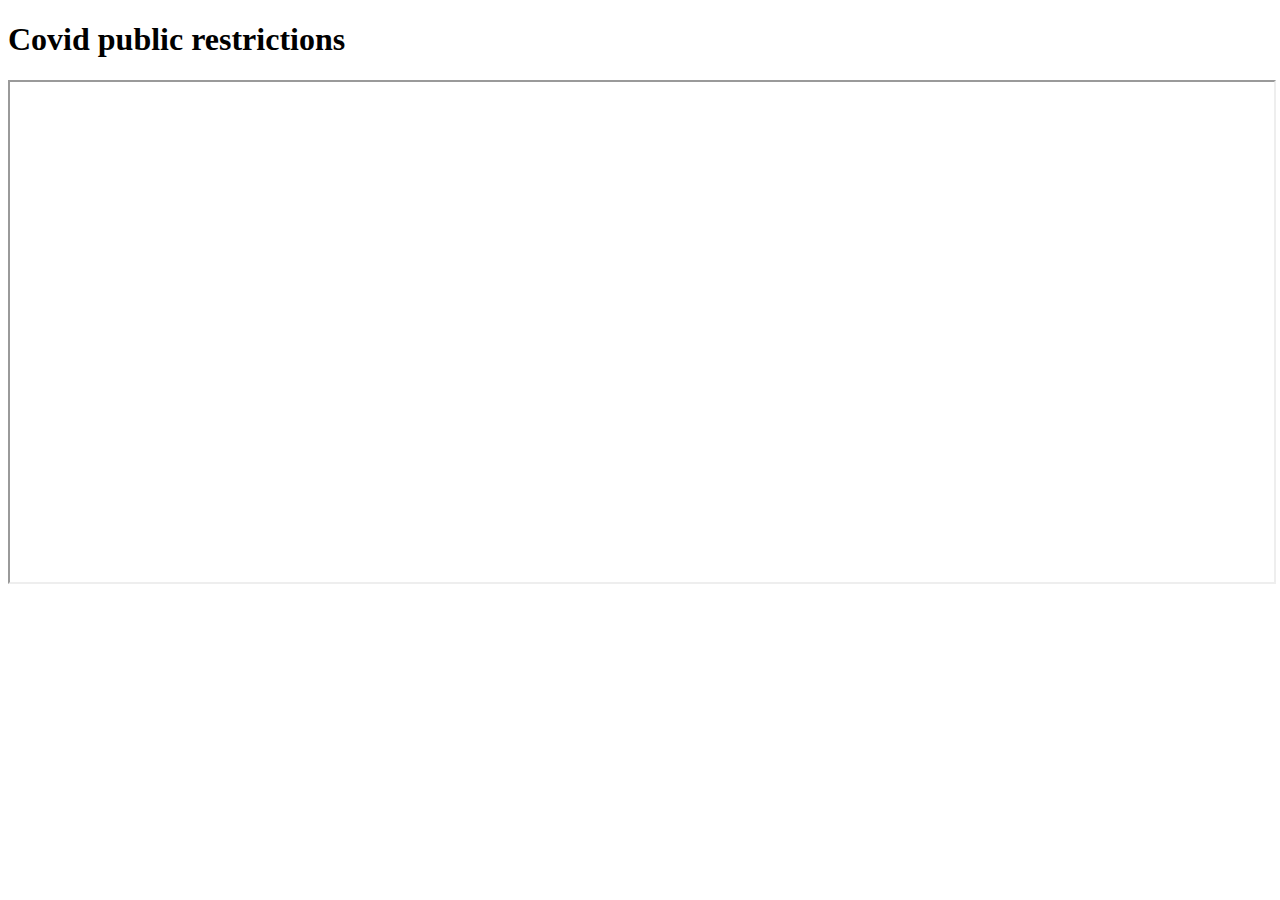
<file: covid-web-server/templates/covid.html>
<!DOCTYPE html>
<html lang="en">
<head>
    <meta charset="UTF-8">
    <title>Covid public restrictions</title>

    <h1>Covid public restrictions</h1>

    <iframe src="http://161.35.29.46/graph" width="100%" height="500"></iframe>
</head>
<body>

</body>
</html>
</file>
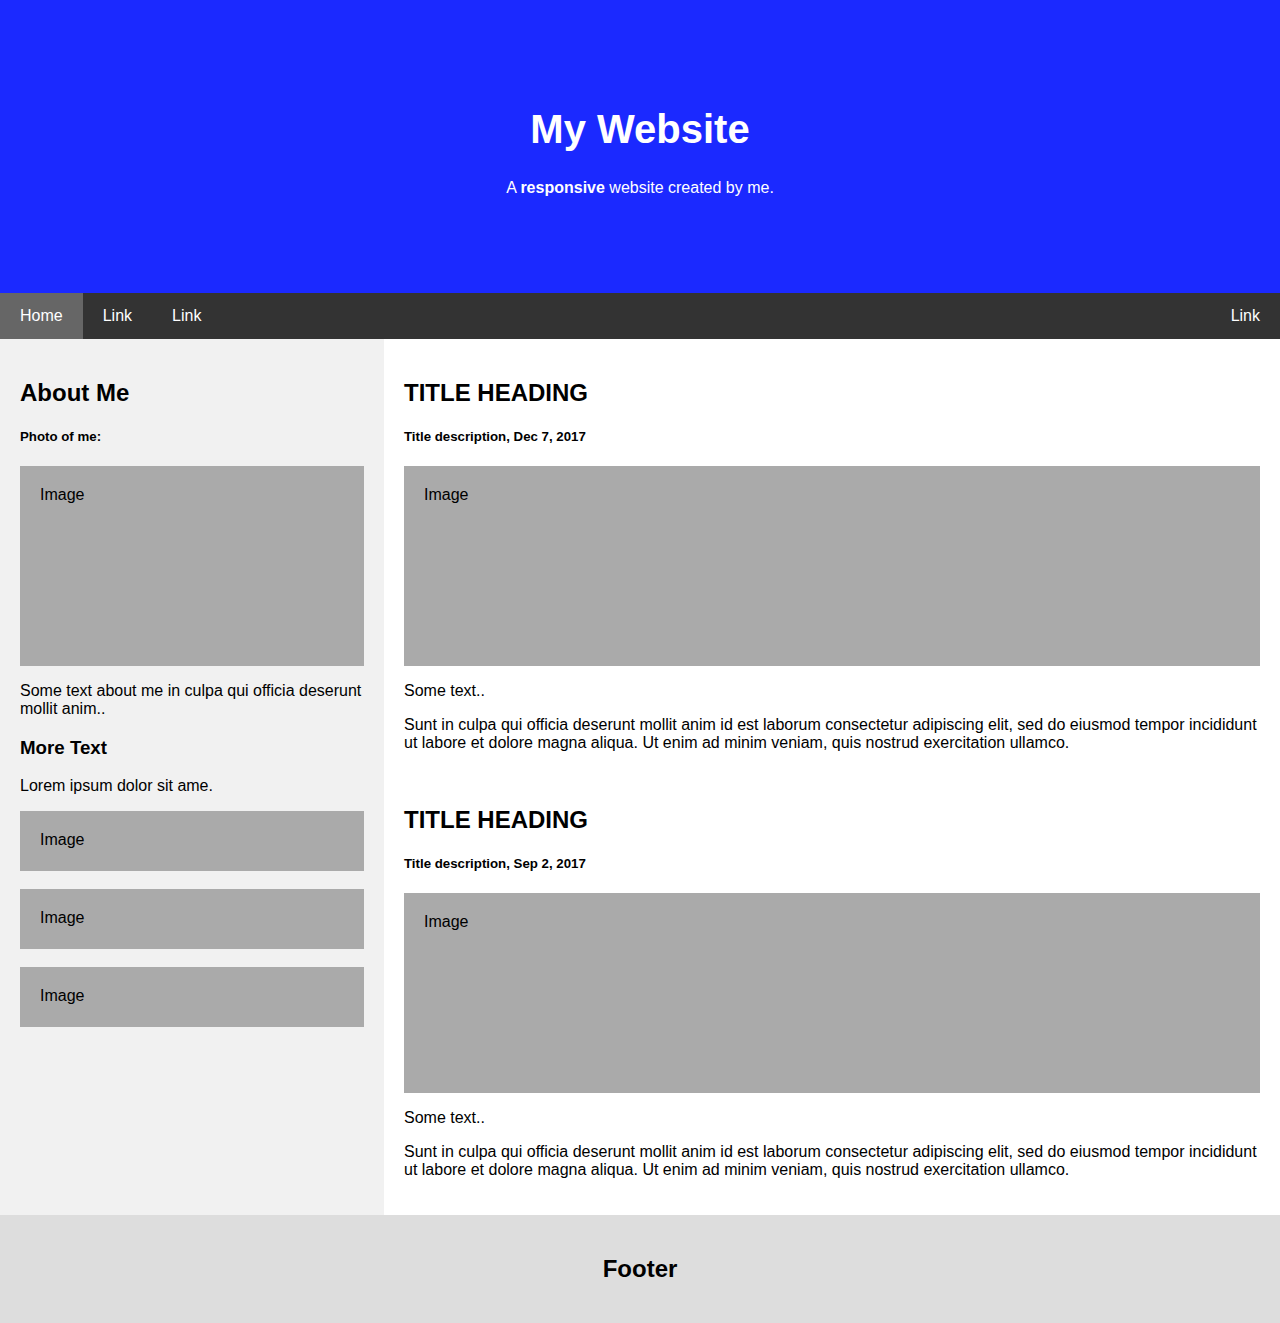
<file: covid-web-server/templates/design1.html>
<!DOCTYPE html>
<html lang="en">
<head>
<title>Page Title</title>
<meta charset="UTF-8">
<meta name="viewport" content="width=device-width, initial-scale=1">
<link rel="stylesheet" type="text/css" href="../static/stylesheets/style.css">
</head>
<body>

<div class="header">
  <h1>My Website</h1>
  <p>A <b>responsive</b> website created by me.</p>
</div>

<div class="navbar">
  <a href="#" class="active">Home</a>
  <a href="#">Link</a>
  <a href="#">Link</a>
  <a href="#" class="right">Link</a>
</div>

<div class="row">
  <div class="side">
    <h2>About Me</h2>
    <h5>Photo of me:</h5>
    <div class="fakeimg" style="height:200px;">Image</div>
    <p>Some text about me in culpa qui officia deserunt mollit anim..</p>
    <h3>More Text</h3>
    <p>Lorem ipsum dolor sit ame.</p>
    <div class="fakeimg" style="height:60px;">Image</div><br>
    <div class="fakeimg" style="height:60px;">Image</div><br>
    <div class="fakeimg" style="height:60px;">Image</div>
  </div>
  <div class="main">
    <h2>TITLE HEADING</h2>
    <h5>Title description, Dec 7, 2017</h5>
    <div class="fakeimg" style="height:200px;">Image</div>
    <p>Some text..</p>
    <p>Sunt in culpa qui officia deserunt mollit anim id est laborum consectetur adipiscing elit, sed do eiusmod tempor incididunt ut labore et dolore magna aliqua. Ut enim ad minim veniam, quis nostrud exercitation ullamco.</p>
    <br>
    <h2>TITLE HEADING</h2>
    <h5>Title description, Sep 2, 2017</h5>
    <div class="fakeimg" style="height:200px;">Image</div>
    <p>Some text..</p>
    <p>Sunt in culpa qui officia deserunt mollit anim id est laborum consectetur adipiscing elit, sed do eiusmod tempor incididunt ut labore et dolore magna aliqua. Ut enim ad minim veniam, quis nostrud exercitation ullamco.</p>
  </div>
</div>

<div class="footer">
  <h2>Footer</h2>
</div>

</body>
</html>
</file>
<file: covid-web-server/static/stylesheets/style.css>
* {
  box-sizing: border-box;
}

/* Style the body */
body {
  font-family: Arial, Helvetica, sans-serif;
  margin: 0;
}

/* Header/logo Title */
.header {
  padding: 80px;
  text-align: center;
  background: #1b29ff;
  color: white;
}

/* Increase the font size of the heading */
.header h1 {
  font-size: 40px;
}

/* Sticky navbar - toggles between relative and fixed, depending on the scroll position. It is positioned relative until a given offset position is met in the viewport - then it "sticks" in place (like position:fixed). The sticky value is not supported in IE or Edge 15 and earlier versions. However, for these versions the navbar will inherit default position */
.navbar {
  overflow: hidden;
  background-color: #333;
  position: sticky;
  position: -webkit-sticky;
  top: 0;
}

/* Style the navigation bar links */
.navbar a {
  float: left;
  display: block;
  color: white;
  text-align: center;
  padding: 14px 20px;
  text-decoration: none;
}


/* Right-aligned link */
.navbar a.right {
  float: right;
}

/* Change color on hover */
.navbar a:hover {
  background-color: #ddd;
  color: black;
}

/* Active/current link */
.navbar a.active {
  background-color: #666;
  color: white;
}

/* Column container */
.row {
  display: -ms-flexbox; /* IE10 */
  display: flex;
  -ms-flex-wrap: wrap; /* IE10 */
  flex-wrap: wrap;
}

/* Create two unequal columns that sits next to each other */
/* Sidebar/left column */
.side {
  -ms-flex: 30%; /* IE10 */
  flex: 30%;
  background-color: #f1f1f1;
  padding: 20px;
}

/* Main column */
.main {
  -ms-flex: 70%; /* IE10 */
  flex: 70%;
  background-color: white;
  padding: 20px;
}

/* Fake image, just for this example */
.fakeimg {
  background-color: #aaa;
  width: 100%;
  padding: 20px;
}

/* Footer */
.footer {
  padding: 20px;
  text-align: center;
  background: #ddd;
}

/* Responsive layout - when the screen is less than 700px wide, make the two columns stack on top of each other instead of next to each other */
@media screen and (max-width: 700px) {
  .row {
    flex-direction: column;
  }
}

/* Responsive layout - when the screen is less than 400px wide, make the navigation links stack on top of each other instead of next to each other */
@media screen and (max-width: 400px) {
  .navbar a {
    float: none;
    width: 100%;
  }
}
</file>
